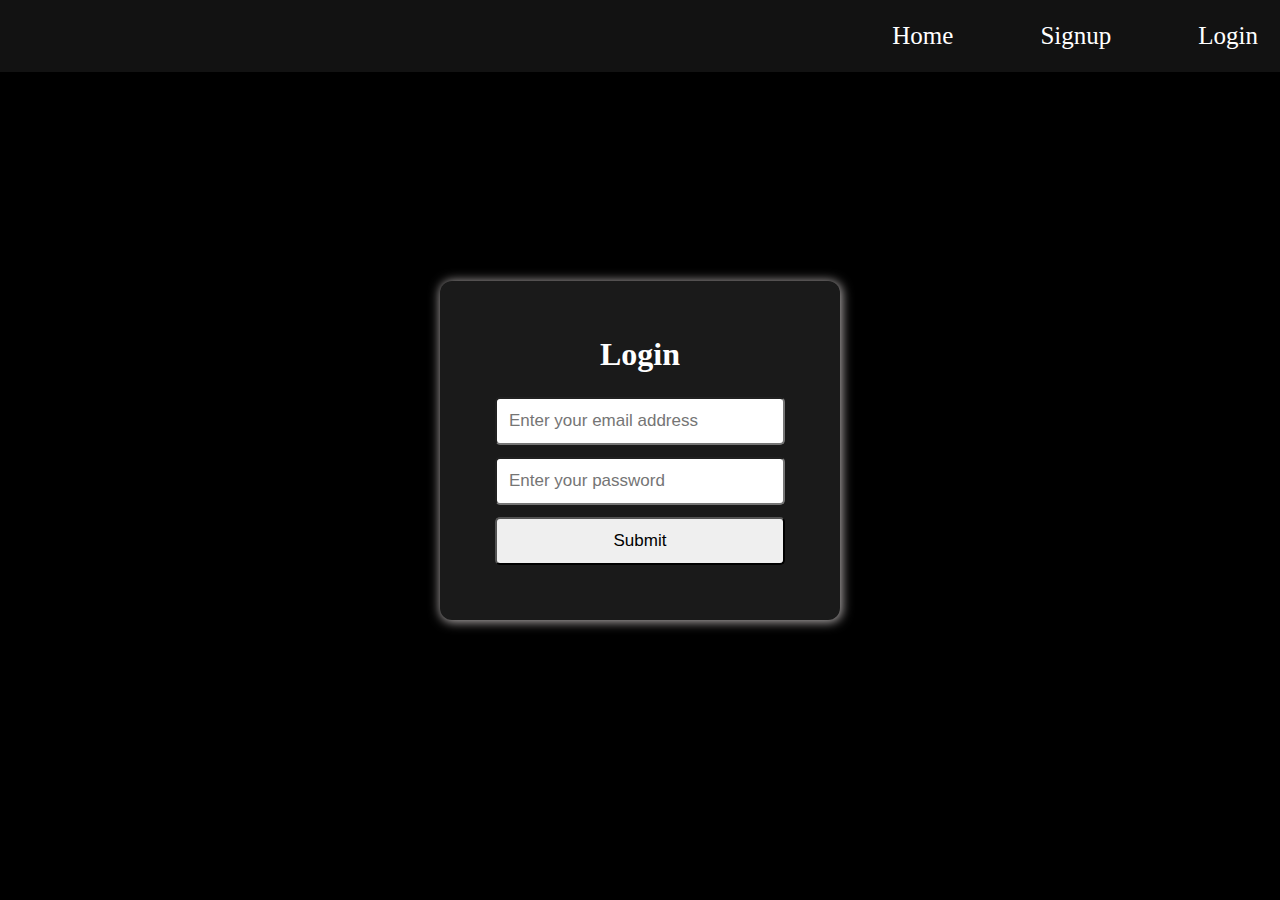
<file: movie app I/login.html>
<!DOCTYPE html>
<html lang="en">

<head>
    <meta charset="UTF-8">
    <meta http-equiv="X-UA-Compatible" content="IE=edge">
    <meta name="viewport" content="width=device-width, initial-scale=1.0">
    <title>Login</title>
    <link rel="stylesheet" href="./styles/login.css">
</head>

<body>
    <nav>
        <ul>
            <li>
                <a href="index.html">Home</a>
            </li>
            <li>
                <a href="signup.html">Signup</a>
            </li>
            <li>
                <a href="login.html">Login</a>
            </li>
        </ul>
    </nav>
    <div id="login-form-div">
        <form onsubmit="loginuser(event)" id="loginuser">
            <!--Write form input elements here-->
            <h1>Login</h1>
            <h2 id='denger'>Invalid Credentials</h2>
            <input type="email" placeholder="Enter your email address" id="email"><br>
            <input type="password" placeholder="Enter your password" id="password"><br>
            <input type="submit">


        </form>
    </div>


    <script src="./scripts/login.js"></script>
</body>

</html>
</file>
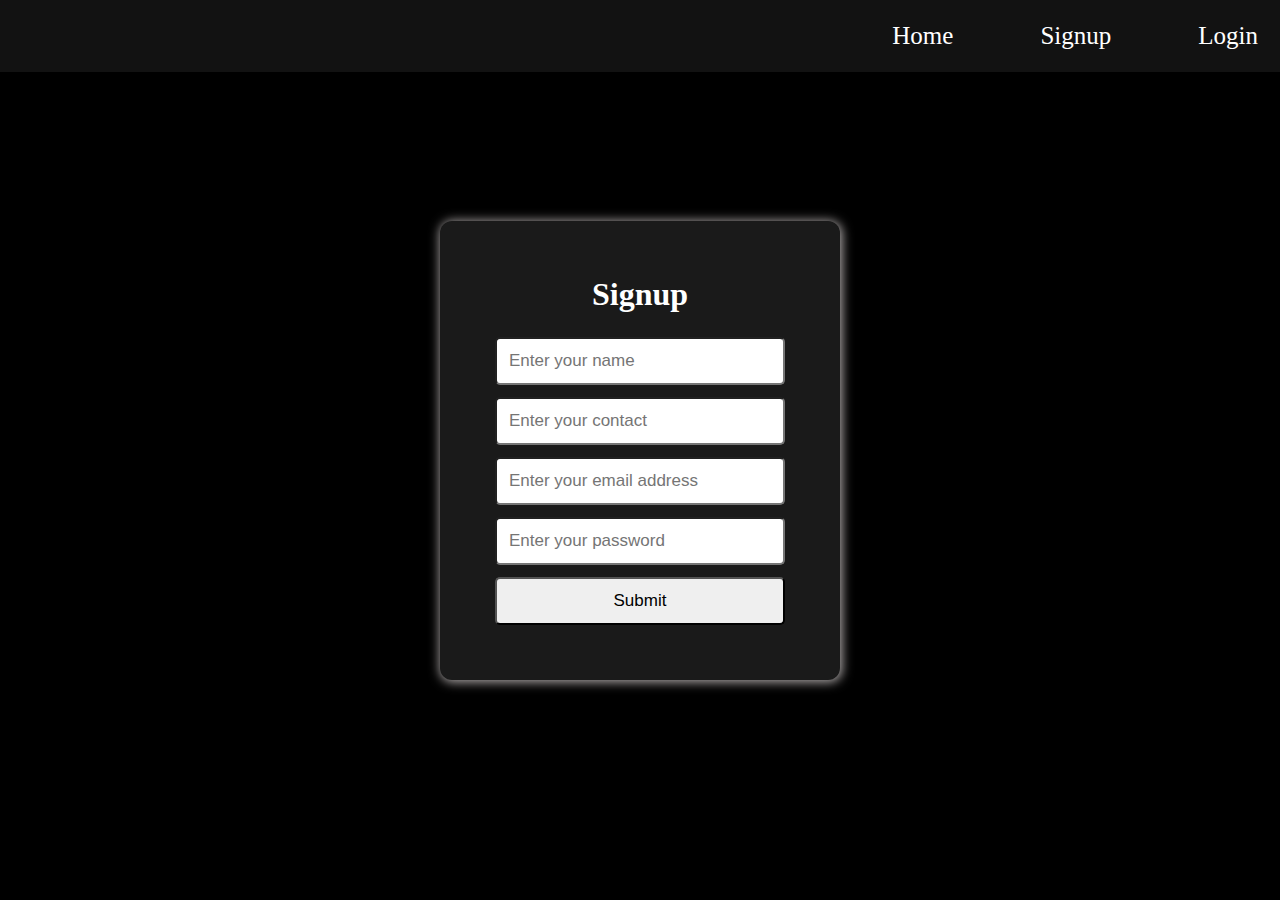
<file: movie app I/signup.html>
<!DOCTYPE html>
<html lang="en">

<head>
    <meta charset="UTF-8">
    <meta http-equiv="X-UA-Compatible" content="IE=edge">
    <meta name="viewport" content="width=device-width, initial-scale=1.0">
    <title>Signup</title>
    <link rel="stylesheet" href="./styles/signup.css">

</head>

<body>
    <nav>
        <ul>
            <li>
                <a href="index.html">Home</a>
            </li>
            <li>
                <a href="signup.html">Signup</a>
            </li>
            <li>
                <a href="login.html">Login</a>
            </li>
        </ul>
    </nav>
    <div id="signup-form-div">

        <form onsubmit="Signup(event)" id="formid">
            <!--Write form input elements here-->

            <h1>Signup</h1>
            <h2 id="denger">Field is required
            </h2>
            <input type="text" placeholder="Enter your name" id="name"><br>
            <input type="number" placeholder="Enter your contact" id="number"><br>

            <input type="email" placeholder="Enter your email address" id="email"><br>
            <input type="password" placeholder="Enter your password" id=password><br>
            <input type="submit">


        </form>

    </div>

    <script src="./scripts/signup.js"></script>
</body>

</html>
</file>
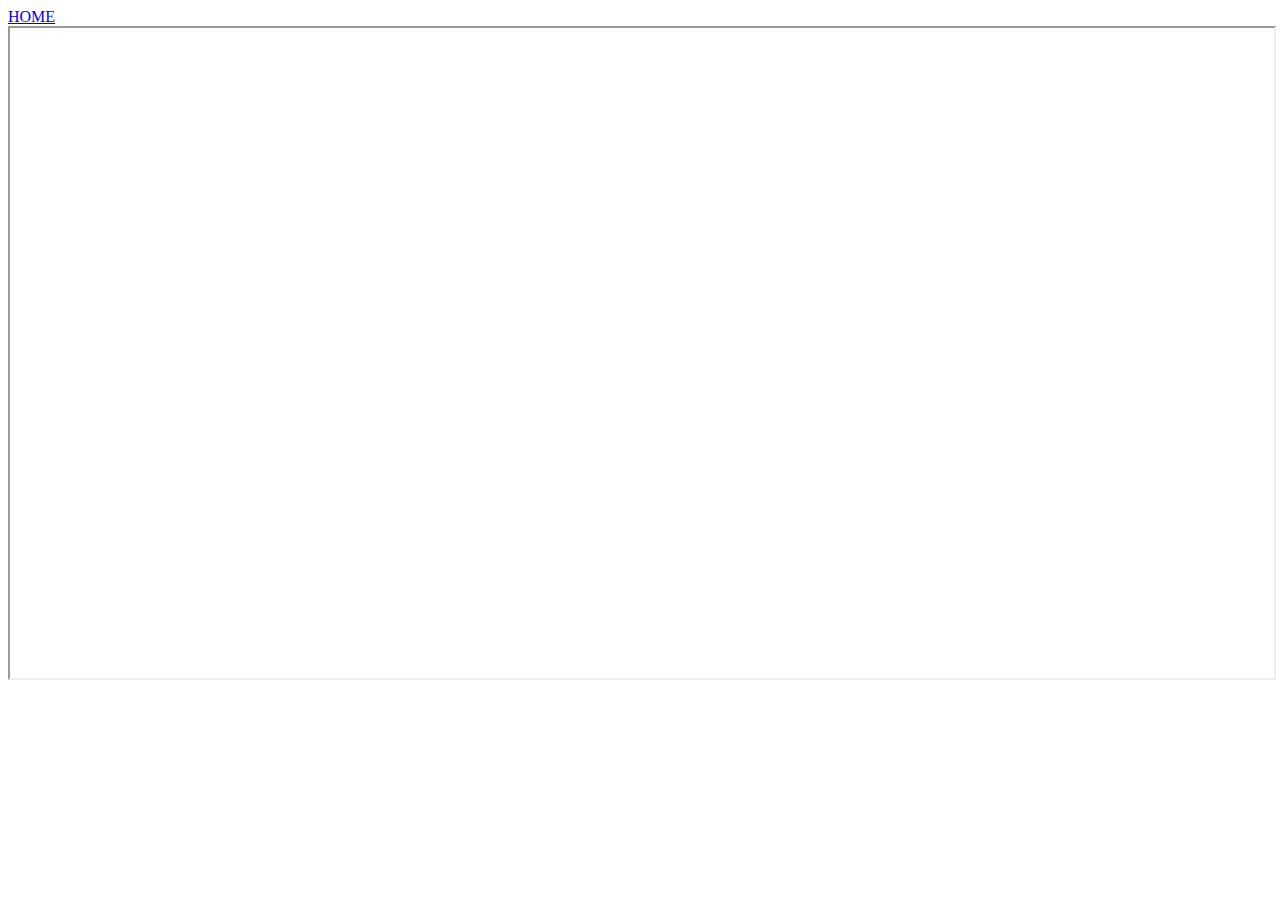
<file: YT/YT/video.html>
<!DOCTYPE html>
<html lang="en">
<head>
    <meta charset="UTF-8">
    <meta http-equiv="X-UA-Compatible" content="IE=edge">
    <meta name="viewport" content="width=device-width, initial-scale=1.0">
    <title>Youtube</title>
    <style>
        #play{
            height:650px;
        }
        
    </style>
</head>
<body>
    <a href="./index.html">HOME</a>
    <div id="play"></div>
</body>
</html>
<script>
   let get = JSON.parse(localStorage.getItem("VideoId"));
   let playVideo= document.getElementById("play")
   let iframe= document.createElement("iframe");
   iframe.src=`https://www.youtube.com/embed/${get}`
   iframe.allow="fullscreen"
   iframe.width="100%"
   iframe.height="100%"
   playVideo.append(iframe)
</script>
</file>
<file: movie app I/styles/login.css>
* {
    margin: 0;
    padding: 0;
    box-sizing: border-box;
}

nav {
    position: fixed;
    width: 100%;
    /* box-shadow: .1px .1px 5px .1px rgb(220, 220, 220); */
    background-color: #121212;
}

#denger {
    color: red;
    background-color: rgb(244, 181, 181);
    border-radius: 5px;
}

nav ul {
    display: flex;
    justify-content: flex-end;
}

nav a {
    color: #fff;
}

nav ul li {
    padding: 22px;
    padding-left: 65px;
}

body {
    background-color: #000000;
}

li a,
li {
    list-style-type: none;
    text-decoration: none;
}

li a {
    font-size: 25px;
}

#login-form-div {
    height: 100vh;
    display: flex;
    justify-content: center;
    text-align: center;
    align-items: center;
    align-content: center;
}

h1 {
    padding-bottom: 12px;
    color: #fff;
}

form {
    width: 400px;
    padding: 55px;
    box-shadow: 1px 1px 11px 1px rgb(179, 174, 174);
    border-radius: 12px;
    background-color: #1a1a1a;
}

form input {
    width: 100%;
    margin-top: 12px;
    padding: 12px;
    font-size: 17px;
    outline: 0;
    border-radius: 5px;
}
</file>
<file: movie app I/styles/signup.css>
* {
    margin: 0;
    padding: 0;
    box-sizing: border-box;
}

nav {
    position: fixed;
    /* box-shadow: .1px .1px 5px .1px rgb(220, 220, 220); */
    width: 100%;
    background-color: #121212;
}

#denger {
    color: red;
    background-color: rgb(242, 180, 180);
    border-radius: 5px;
}

nav ul {
    display: flex;
    justify-content: flex-end;
}

nav a {
    color: #fff;
}

nav ul li {
    padding: 22px;
    padding-left: 65px;
}

li a,
li {
    list-style-type: none;
    text-decoration: none;
}

li a {
    font-size: 25px;
}

#signup-form-div {
    height: 100vh;
    display: flex;
    justify-content: center;
    text-align: center;
    align-items: center;
    align-content: center;
}

body {
    background-color: #000000;
}

h1 {
    padding-bottom: 12px;
    color: #fff;
}

form {
    width: 400px;
    padding: 55px;
    box-shadow: 1px 1px 11px 1px rgb(179, 174, 174);
    border-radius: 12px;
    background-color: #1a1a1a;
}

form input {
    width: 100%;
    margin-top: 12px;
    padding: 12px;
    font-size: 17px;
    outline: 0;
    border-radius: 5px;
}
</file>
